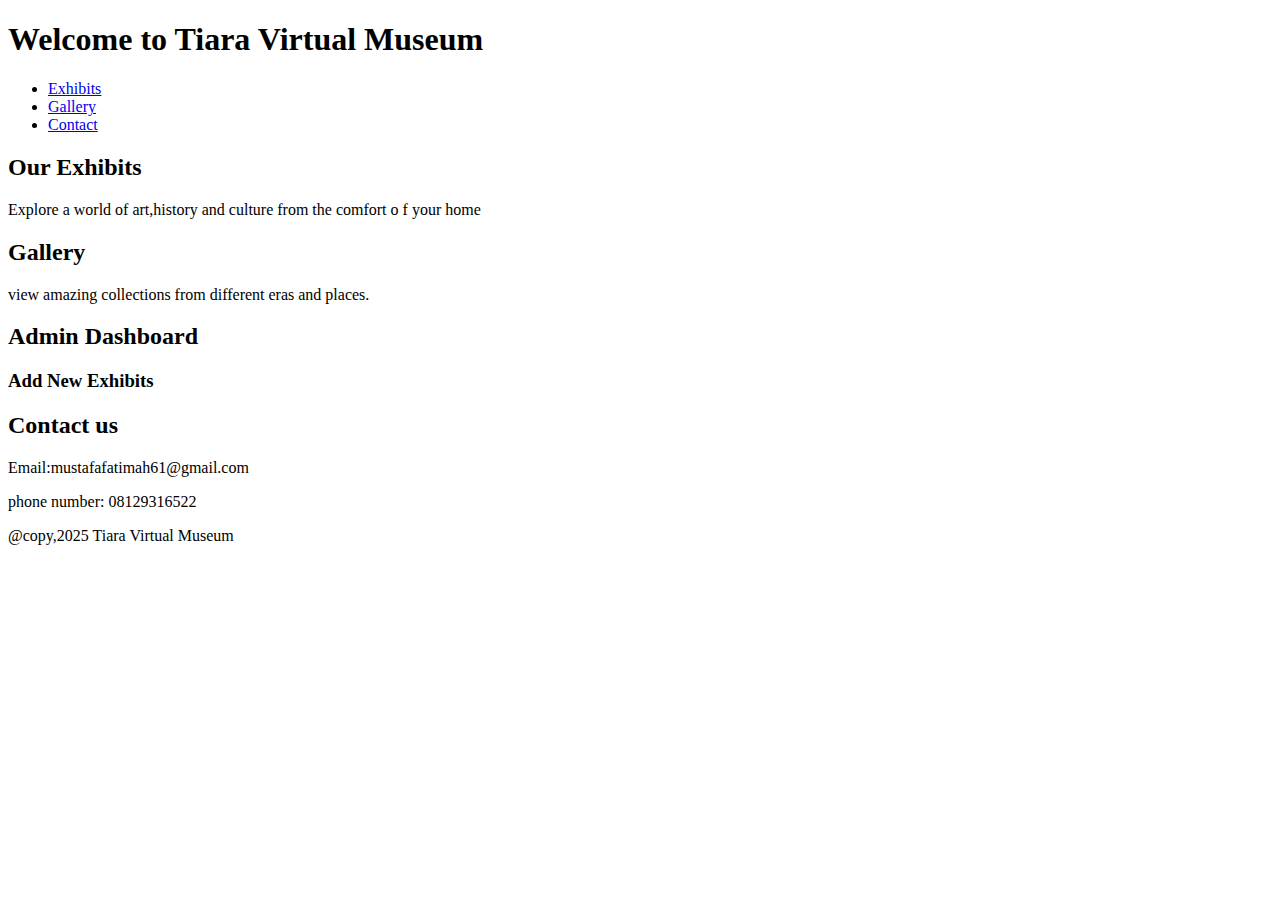
<file: pra.html>
<!DOCTYPE html>
<html lang="en">
<head>
    <meta charset="UTF-8">
    <meta name="viewport" content="width=device-width, initial-scale=1.0">
    <title>Virtual Museum</title>
    <link rel="stylesheet"href="style.css">
</head>
<body>
    <header>
        <h1>Welcome to Tiara Virtual Museum</h1>
        <nav>
            <ul>
        <li><a href="#exhibits">Exhibits</a></li>
        <li><a href="#gallery">Gallery</a></li>
        <li><a href="contact">Contact</a></li>
            </ul>
        </nav>
    </header>

    <section id="exhibits">
        <h2>Our Exhibits</h2>
        <P>Explore a world of art,history and culture from the comfort o f your home</P>
    </section>

    <section id="Gallery">
        <h2>Gallery</h2>
        <P>view amazing collections from different eras and places.</P>
        <!---->
    </section>
    <section id="dashboard" class="dashboard">
       <h2>Admin Dashboard</h2>
       <div class="card">
        <h3>Add New Exhibits</h3>
       </div>
       <div class="card"></div>
    </section>
    <section id="contact">
        <h2>Contact us</h2>
        <P>Email:mustafafatimah61@gmail.com</P>
        <P>phone number: 08129316522</P>
     </section>
    <footer>
<P>@copy,2025 Tiara Virtual Museum</P>
    </footer>
    
</body>
</html>
</file>
<file: style.css>
.parent-container{
    border: 2px dotted blue;
    padding: 5px;
    display: grid;
    columns: 25% 50px;
    grid-template-columns: 1fr 1fr 1fr 1fr 1fr;
    grid-template-rows:1fr 5fr ;



}
.child{
    border: 1px solid red;
    width: 250px;
    height: 100px;
}
</file>
